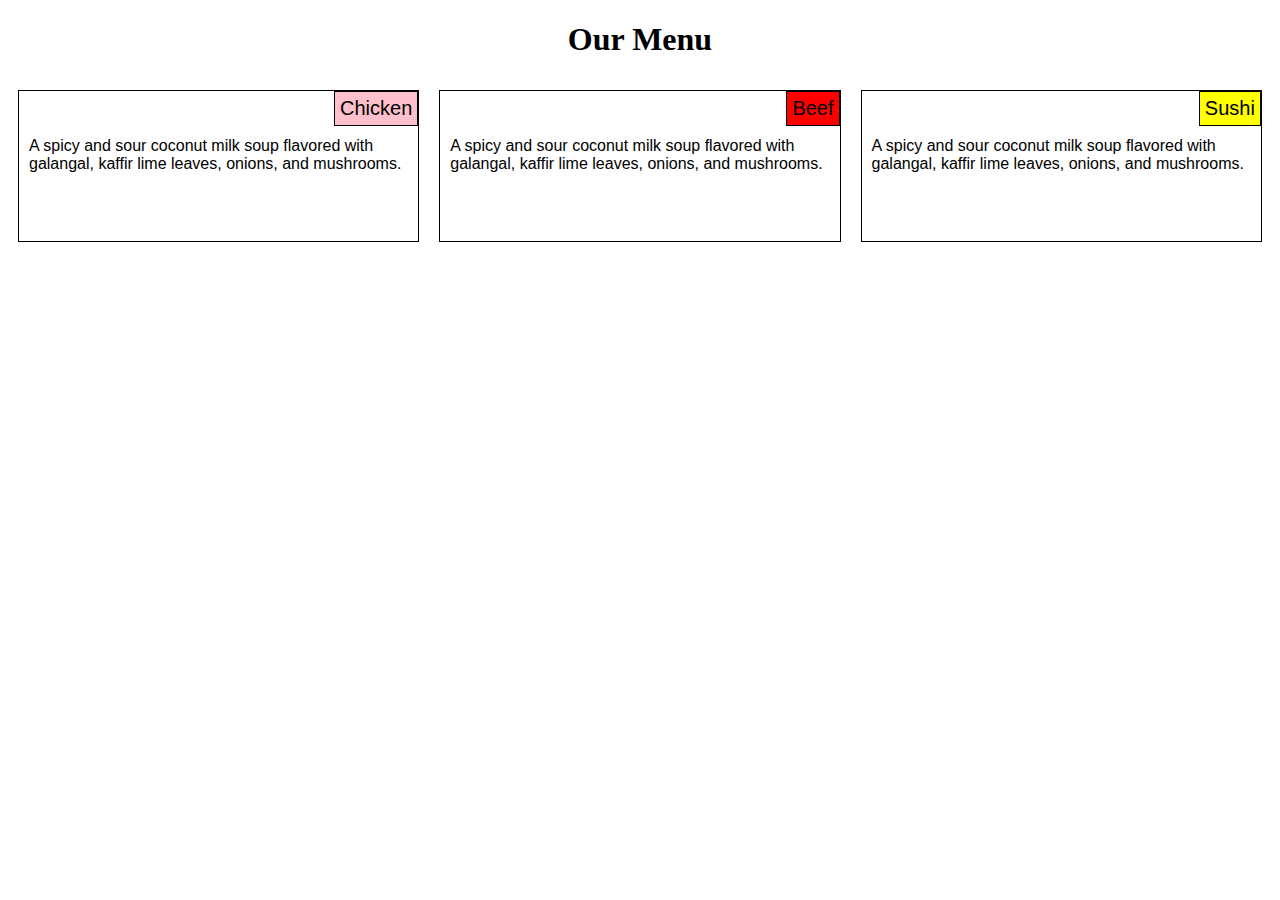
<file: index.html>
<!DOCTYPE html>
<html>
	<head>
		<title>Our menu</title>
		<link rel="stylesheet" href="css/stylesheet.css">
	</head>
	<body>
		<h1>Our Menu</h1>
		<div class="row">

			<div class="col-lg-4 col-md-6 col-sm-12">
			    <div id="chicken-menu">
			    	<div class="title chicken">Chicken</div><br><br> 
			    	<div class="description">A spicy and sour coconut milk soup flavored with galangal, kaffir lime leaves, onions, and mushrooms.</div>
			    </div>
			</div>

			<div class="col-lg-4 col-md-6 col-sm-12">
			    <div id="beef-menu">
			    	<div class="title beef">Beef</div><br><br> 
			    	<div class="description">A spicy and sour coconut milk soup flavored with galangal, kaffir lime leaves, onions, and mushrooms.</div>
			    </div>
			</div>

			<div class="col-lg-4 col-md-12 col-sm-12">
			    <div id="sushi-menu">
			    	<div class="title sushi">Sushi</div><br><br> 
			    	<div class="description">A spicy and sour coconut milk soup flavored with galangal, kaffir lime leaves, onions, and mushrooms.</div>
			    </div>
			</div>
			
		</div>
	</body>
</html>
</file>
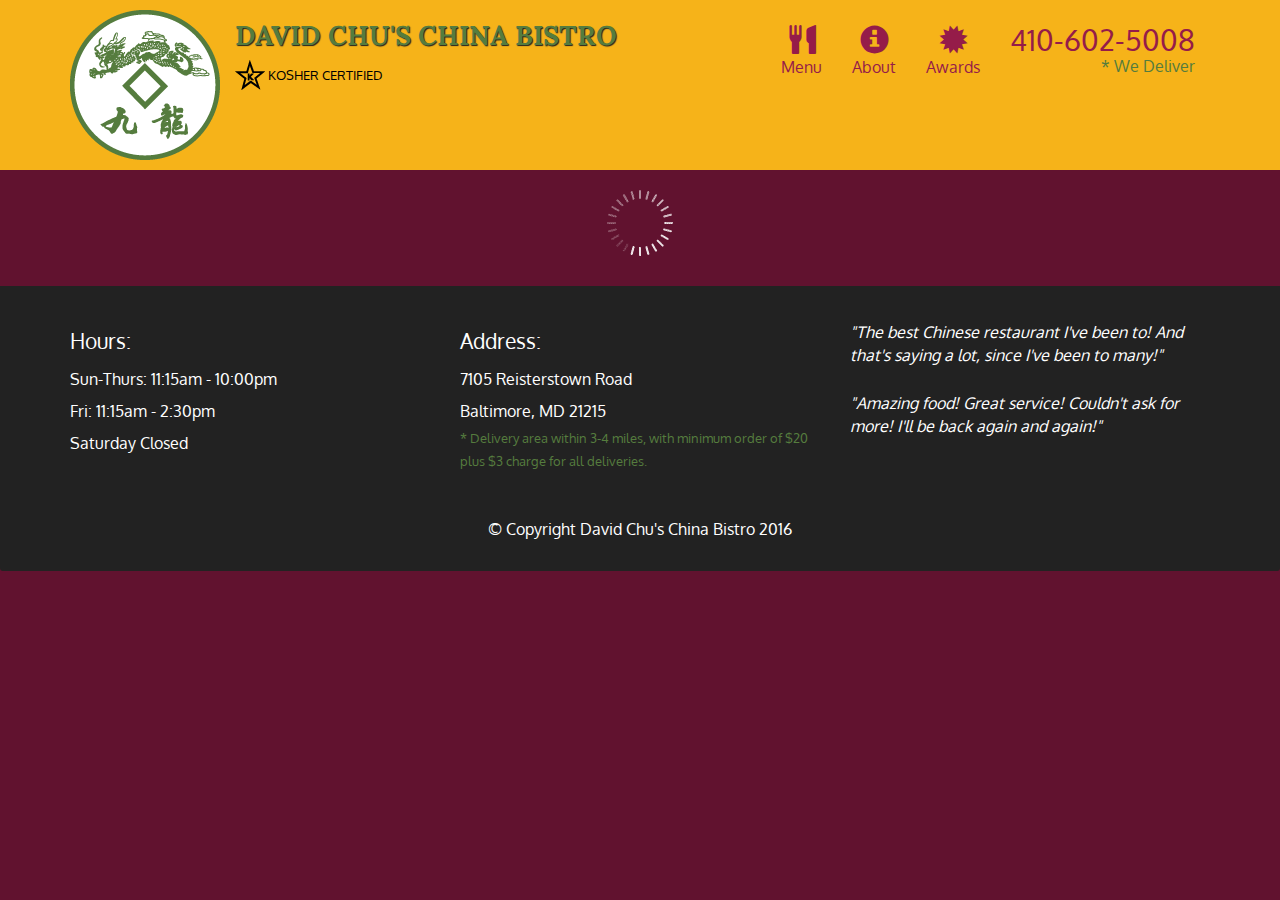
<file: mod5_solution/index.html>
<!doctype html>
<html lang="en">
  <head>
    <meta charset="utf-8">
    <meta http-equiv="X-UA-Compatible" content="IE=edge">
    <meta name="viewport" content="width=device-width, initial-scale=1">
    <title>David Chu's China Bistro</title>
    <link rel="stylesheet" href="css/bootstrap.min.css">
    <link rel="stylesheet" href="css/styles.css">
    <link href='https://fonts.googleapis.com/css?family=Oxygen:400,300,700' rel='stylesheet' type='text/css'>
    <link href='https://fonts.googleapis.com/css?family=Lora' rel='stylesheet' type='text/css'>
  </head>
<body>
  <header>
    <nav id="header-nav" class="navbar navbar-default">
      <div class="container">
        <div class="navbar-header">
          <a href="index.html" class="pull-left visible-md visible-lg">
            <div id="logo-img" alt="Logo image"></div>
          </a>

          <div class="navbar-brand">
            <a href="index.html"><h1>David Chu's China Bistro</h1></a>
            <p>
              <img src="images/star-k-logo.png" alt="Kosher certification">
              <span>Kosher Certified</span>
            </p>
          </div>

          <button id="navbarToggle" type="button" class="navbar-toggle collapsed" data-toggle="collapse" data-target="#collapsable-nav" aria-expanded="false">
            <span class="sr-only">Toggle navigation</span>
            <span class="icon-bar"></span>
            <span class="icon-bar"></span>
            <span class="icon-bar"></span>
          </button>
        </div>
        
        <div id="collapsable-nav" class="collapse navbar-collapse">
           <ul id="nav-list" class="nav navbar-nav navbar-right">
            <li id="navHomeButton" class="visible-xs active">
              <a href="index.html">
                <span class="glyphicon glyphicon-home"></span> Home</a>
            </li>
            <li id="navMenuButton">
              <a href="#" onclick="$dc.loadMenuCategories();">
                <span class="glyphicon glyphicon-cutlery"></span><br class="hidden-xs"> Menu</a>
            </li>
            <li>
              <a href="#">
                <span class="glyphicon glyphicon-info-sign"></span><br class="hidden-xs"> About</a>
            </li>
            <li>
              <a href="#">
                <span class="glyphicon glyphicon-certificate"></span><br class="hidden-xs"> Awards</a>
            </li>
            <li id="phone" class="hidden-xs">
              <a href="tel:410-602-5008">
                <span>410-602-5008</span></a><div>* We Deliver</div>
            </li>
          </ul><!-- #nav-list -->
        </div><!-- .collapse .navbar-collapse -->
      </div><!-- .container -->
    </nav><!-- #header-nav -->
  </header>

  <div id="call-btn" class="visible-xs">
    <a class="btn" href="tel:410-602-5008">
    <span class="glyphicon glyphicon-earphone"></span>
    410-602-5008
    </a>
  </div>
  <div id="xs-deliver" class="text-center visible-xs">* We Deliver</div>

  <div id="main-content" class="container"></div>

  <footer class="panel-footer">
    <div class="container">
      <div class="row">
        <section id="hours" class="col-sm-4">
          <span>Hours:</span><br>
          Sun-Thurs: 11:15am - 10:00pm<br>
          Fri: 11:15am - 2:30pm<br>
          Saturday Closed
          <hr class="visible-xs">
        </section>
        <section id="address" class="col-sm-4">
          <span>Address:</span><br>
          7105 Reisterstown Road<br>
          Baltimore, MD 21215
          <p>* Delivery area within 3-4 miles, with minimum order of $20 plus $3 charge for all deliveries.</p>
          <hr class="visible-xs">
        </section>
        <section id="testimonials" class="col-sm-4">
          <p>"The best Chinese restaurant I've been to! And that's saying a lot, since I've been to many!"</p>
          <p>"Amazing food! Great service! Couldn't ask for more! I'll be back again and again!"</p>
        </section>
      </div>
      <div class="text-center">&copy; Copyright David Chu's China Bistro 2016</div>
    </div>
  </footer>

  <!-- jQuery (Bootstrap JS plugins depend on it) -->
  <script src="js/jquery-2.1.4.min.js"></script>
  <script src="js/bootstrap.min.js"></script>
  <script src="js/ajax-utils.js"></script>
  <script src="js/script.js"></script>
</body>
</html>
</file>
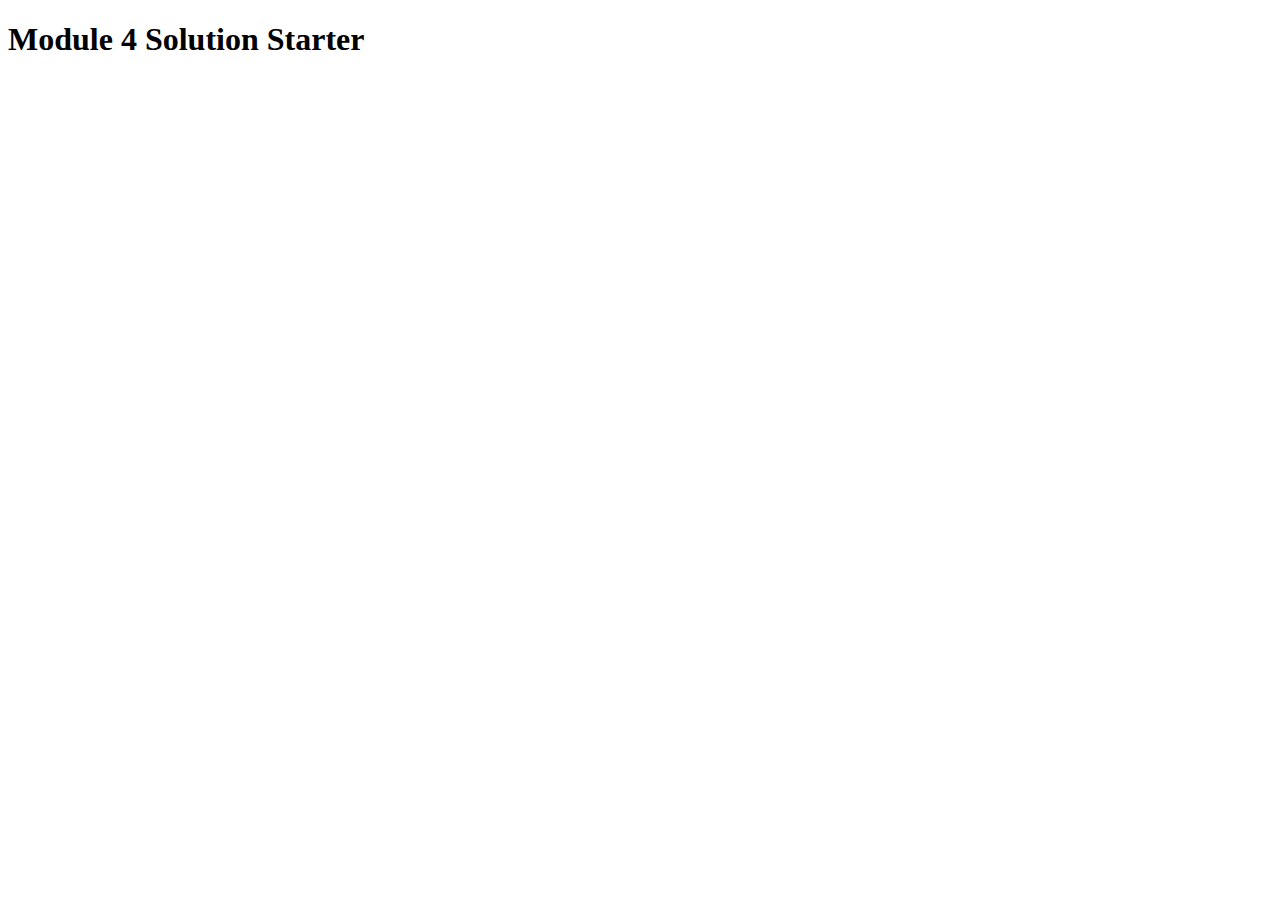
<file: mod4_solution/easier/index.html>
<!DOCTYPE html>
<html>
<head>
  <meta charset="utf-8">
  <title>Module 4 Solution Starter</title>
  <script src="SpeakHello.js"></script>
  <script src="SpeakGoodBye.js"></script>
  <script src="script.js"></script>
</head>
<body>
  <h1>Module 4 Solution Starter</h1>
</body>
</html>
</file>
<file: css/stylesheet.css>
h1{
	text-align: center;
}

#chicken-menu, #beef-menu, #sushi-menu{
	border: 1px solid black;
	height: 150px;
  margin: 10px;
	position: relative;
	font-family: Helvetica;
	color: black;
}

.description{
  padding: 10px;

}
.title{
  position: absolute;
  right: 0px;
  font-size: 20px;
  border: 1px solid black;
  padding: 5px;

}
.chicken{
    background: pink;
}
.sushi{
    background: yellow;
}
.beef{
    background: red;
}	


.row{
	width: 100%;
}

/********For desktop*********/

@media(min-width: 992px){
	.col-lg-1, .col-lg-2, .col-lg-3, .col-lg-4, .col-lg-5, .col-lg-6, .col-lg-7, .col-lg-8, .col-lg-9, .col-lg-10, .col-lg-11, .col-lg-12{
	float: left;
  }
  .col-lg-1 {
    width: 8.33%;
  }
  .col-lg-2 {
    width: 16.66%;
  }
  .col-lg-3 {
    width: 25%;
  }
  .col-lg-4 {
    width: 33.33%;
  }
  .col-lg-5 {
    width: 41.66%;
  }
  .col-lg-6 {
    width: 50%;
  }
  .col-lg-7 {
    width: 58.33%;
  }
  .col-lg-8 {
    width: 66.66%;
  }
  .col-lg-9 {
    width: 74.99%;
  }
  .col-lg-10 {
    width: 83.33%;
  }
  .col-lg-11 {
    width: 91.66%;
  }
  .col-lg-12 {
    width: 100%;
  }
}


/************For Tablet***************/ 

@media(min-width: 768px) and (max-width: 991px){
	.col-md-1, .col-md-2, .col-md-3, .col-md-4, .col-md-5, .col-md-6, .col-md-7, .col-md-8, .col-md-9, .col-md-10, .col-md-11, .col-md-12{
	float: left;
  }
  .col-md-1 {
    width: 8.33%;
  }
  .col-md-2 {
    width: 16.66%;
  }
  .col-md-3 {
    width: 25%;
  }
  .col-md-4 {
    width: 33.33%;
  }
  .col-md-5 {
    width: 41.66%;
  }
  .col-md-6 {
    width: 50%;
  }
  .col-md-7 {
    width: 58.33%;
  }
  .col-md-8 {
    width: 66.66%;
  }
  .col-md-9 {
    width: 74.99%;
  }
  .col-md-10 {
    width: 83.33%;
  }
  .col-md-11 {
    width: 91.66%;
  }
  .col-md-12 {
    width: 100%;
  }
}

/************For Mobile************/

@media(max-width: 767px){
	.col-sm-1, .col-sm-2, .col-sm-3, .col-sm-4, .col-sm-5, .col-sm-6, .col-sm-7, .col-sm-8, .col-sm-9, .col-sm-10, .col-sm-11, .col-sm-12{
	float: left;
  }
  .col-sm-1 {
    width: 8.33%;
  }
  .col-sm-2 {
    width: 16.66%;
  }
  .col-sm-3 {
    width: 25%;
  }
  .col-sm-4 {
    width: 33.33%;
  }
  .col-sm-5 {
    width: 41.66%;
  }
  .col-sm-6 {
    width: 50%;
  }
  .col-sm-7 {
    width: 58.33%;
  }
  .col-sm-8 {
    width: 66.66%;
  }
  .col-sm-9 {
    width: 74.99%;
  }
  .col-sm-10 {
    width: 83.33%;
  }
  .col-sm-11 {
    width: 91.66%;
  }
  .col-sm-12 {
    width: 100%;
  }
}
</file>
<file: mod5_solution/css/styles.css>
body {
  font-size: 16px;
  color: #fff;
  background-color: #61122f;
  font-family: 'Oxygen', sans-serif;
}

/** HEADER **/
#header-nav {
  background-color: #f6b319;
  border-radius: 0;
  border: 0;
}

#logo-img {
  background: url('../images/restaurant-logo_large.png') no-repeat;
  width: 150px;
  height: 150px;
  margin: 10px 15px 10px 0;
}

.navbar-brand {
  padding-top: 25px;
}
.navbar-brand h1 { /* Restaurant name */
  font-family: 'Lora', serif;
  color: #557c3e;
  font-size: 1.5em;
  text-transform: uppercase;
  font-weight: bold;
  text-shadow: 1px 1px 1px #222;
  margin-top: 0;
  margin-bottom: 0;
  line-height: .75;
}
.navbar-brand a:hover, .navbar-brand a:focus {
  text-decoration: none;
}
.navbar-brand p { /* Kosher cert */
  color: #000;
  text-transform: uppercase;
  font-size: .7em;
  margin-top: 15px;
}
.navbar-brand p span { /* Star-K */
  vertical-align: middle;
}

#nav-list {
  margin-top: 10px;
}
#nav-list a {
  color: #951C49;
  text-align: center;
}
#nav-list a:hover {
  background: #E7E7E7;
}
#nav-list a span {
  font-size: 1.8em;
}

#phone {
  margin-top: 5px;
}
#phone a { /* Phone number */
  text-align: right;
  padding-bottom: 0;
}
#phone div { /* We Deliver */
  color: #557c3e;
  text-align: right;
  padding-right: 15px;
}

.navbar-header button.navbar-toggle, .navbar-header .icon-bar {
  border: 1px solid #61122f;
}
.navbar-header button.navbar-toggle {
  clear: both;
  margin-top: -30px;
}
/* END HEADER */

/* FOOTER */
.panel-footer {
  margin-top: 30px;
  padding-top: 35px;
  padding-bottom: 30px;
  background-color: #222;
  border-top: 0;
}
.panel-footer div.row {
  margin-bottom: 35px;
}
#hours, #address {
  line-height: 2;
}
#hours > span, #address > span {
  font-size: 1.3em;
}
#address p {
  color: #557c3e;
  font-size: .8em;
  line-height: 1.8;
}
#testimonials {
  font-style: italic;
}
#testimonials p:nth-child(2) {
  margin-top: 25px;
}
/* END FOOTER */



/* HOME PAGE */
.container .jumbotron {
  box-shadow: 0 0 50px #3F0C1F;
  border: 2px solid #3F0C1F;
}

#menu-tile, #specials-tile, #map-tile {
  height: 250px;
  width: 100%;
  margin-bottom: 15px;
  position: relative;
  border: 2px solid #3F0C1F;
  overflow: hidden;
}
#menu-tile:hover, #specials-tile:hover, #map-tile:hover {
  box-shadow: 0 1px 5px 1px #cccccc;
}
#menu-tile {
  background: url('../images/menu-tile.jpg') no-repeat;
  background-position: center;
}
#specials-tile {
  background: url('../images/specials-tile.jpg') no-repeat;
  background-position: center;
}
#menu-tile span, #specials-tile span, #map-tile span {
  position: absolute;
  bottom: 0;
  right: 0;
  width: 100%;
  text-align: center;
  font-size: 1.6em;
  text-transform: uppercase;
  background-color: #000;
  color: #fff;
  opacity: .8;
}
/* END HOME PAGE */

/* MENU CATEGORIES PAGE */
.category-tile { 
  position: relative;
  border: 2px solid #3F0C1F;
  overflow: hidden;
  width: 200px;
  height: 200px;
  margin: 0 auto 15px;
}
.category-tile span {
  position: absolute;
  bottom: 0;
  right: 0;
  width: 100%;
  text-align: center;
  font-size: 1.2em;
  text-transform: uppercase;
  background-color: #000;
  color: #fff;
  opacity: .8;
}
.category-tile:hover {
  box-shadow: 0 1px 5px 1px #cccccc;
}

#menu-categories-title + div {
  margin-bottom: 50px;
}
/* END MENU CATEGORIES PAGE */

/* SINGLE CATEGORY PAGE */
.menu-item-tile {
  margin-bottom: 25px;
}
.menu-item-tile hr {
  width: 80%;
}
.menu-item-tile .menu-item-price {
  font-size: 1.1em;
  text-align: right;
  margin-top: -15px;
  margin-right: -15px;
}
.menu-item-tile .menu-item-price span {
  font-size: .6em;
}
.menu-item-photo {
  position: relative;
  border: 2px solid #3F0C1F; 
  overflow: hidden;
  padding: 0;
  margin-right: -15px;
  margin-left: auto;
  margin-bottom: 20px;
  max-width: 250px;
}
.menu-item-photo div {
  position: absolute;
  bottom: 0;
  right: 0;
  width: 80px;
  background-color: #557c3e;
  text-align: center;
}
.menu-item-description {
  padding-right: 30px;
}
h3.menu-item-title {
  margin: 0 0 10px;
}
.menu-item-details {
  font-size: .9em;
  font-style: italic;
}
/* END SINGLE CATEGORY PAGE */


/********** Large devices only **********/
@media (min-width: 1200px) {
  .container .jumbotron {
    background: url('../images/jumbotron_1200.jpg') no-repeat;
    height: 675px;
  }
}

/********** Medium devices only **********/
@media (min-width: 992px) and (max-width: 1199px) {
  /* Header */
  #logo-img {
    background: url('../images/restaurant-logo_medium.png') no-repeat;
    width: 100px;
    height: 100px;
    margin: 5px 5px 5px 0;
  }
  /* End Header */

  /* Home Page */
  .container .jumbotron {
    background: url('../images/jumbotron_992.jpg') no-repeat;
    height: 558px;
  }
  /* End Home Page */
}

/********** Small devices only **********/
@media (min-width: 768px) and (max-width: 991px) {
  /* Home Page */
  .container .jumbotron {
    background: url('../images/jumbotron_768.jpg') no-repeat;
    height: 432px;
  }
  /* End Home Page */
}

/********** Extra small devices only **********/
@media (max-width: 767px) {
  /* Header */
  .navbar-brand {
    padding-top: 10px;
    height: 80px;
  }
  .navbar-brand h1 { /* Restaurant name */
    padding-top: 10px;
    font-size: 5vw; /* 1vw = 1% of viewport width */
  }
  .navbar-brand p { /* Kosher cert */
    font-size: .6em;
    margin-top: 12px;
  }
  .navbar-brand p img { /* Star-K */
    height: 20px;
  }

  #collapsable-nav a { /* Collapsed nav menu text */
    font-size: 1.2em;
  }
  #collapsable-nav a span { /* Collapsed nav menu glyph */
    font-size: 1em;
    margin-right: 5px;
  }

  #call-btn > a {
    font-size: 1.5em;
    display: block;
    margin: 0 20px;
    padding: 10px;
    border: 2px solid #fff;
    background-color: #f6b319;
    color: #951c49;
  }
  #xs-deliver {
    margin-top: 5px;
    font-size: .7em;
    letter-spacing: .1em;
    text-transform: uppercase;
  }
  /* End Header */

  /* Footer */
  .panel-footer section {
    margin-bottom: 30px;
    text-align: center;
  }
  .panel-footer section:nth-child(3) {
    margin-bottom: 0; /* margin already exists on the whole row */
  }
  .panel-footer section hr {
    width: 50%;
  }
  /* End Footer */

  /* Home Page */
  .container .jumbotron {
    margin-top: 30px;
    padding: 0;
  }
  #menu-tile, #specials-tile {
    width: 360px;
    margin: 0 auto 15px;
  }

  .menu-item-photo {
    margin-right: auto;
  }
  .menu-item-tile .menu-item-price {
    text-align: center;
  }
  .menu-item-description {
    text-align: center;;
  }
}


/********** Super extra small devices Only :-) (e.g., iPhone 4) **********/
@media (max-width: 479px) {
  /* Header */
  .navbar-brand h1 { /* Restaurant name */
    padding-top: 5px;
    font-size: 6vw;
  }
  /* End Header */
  
  /* Home page */
  #menu-tile, #specials-tile {
    width: 280px;
    margin: 0 auto 15px;
  }

  .col-xxs-12 {
    position: relative;
    min-height: 1px;
    padding-right: 15px;
    padding-left: 15px;
    float: left;
    width: 100%;
  }
}
</file>
